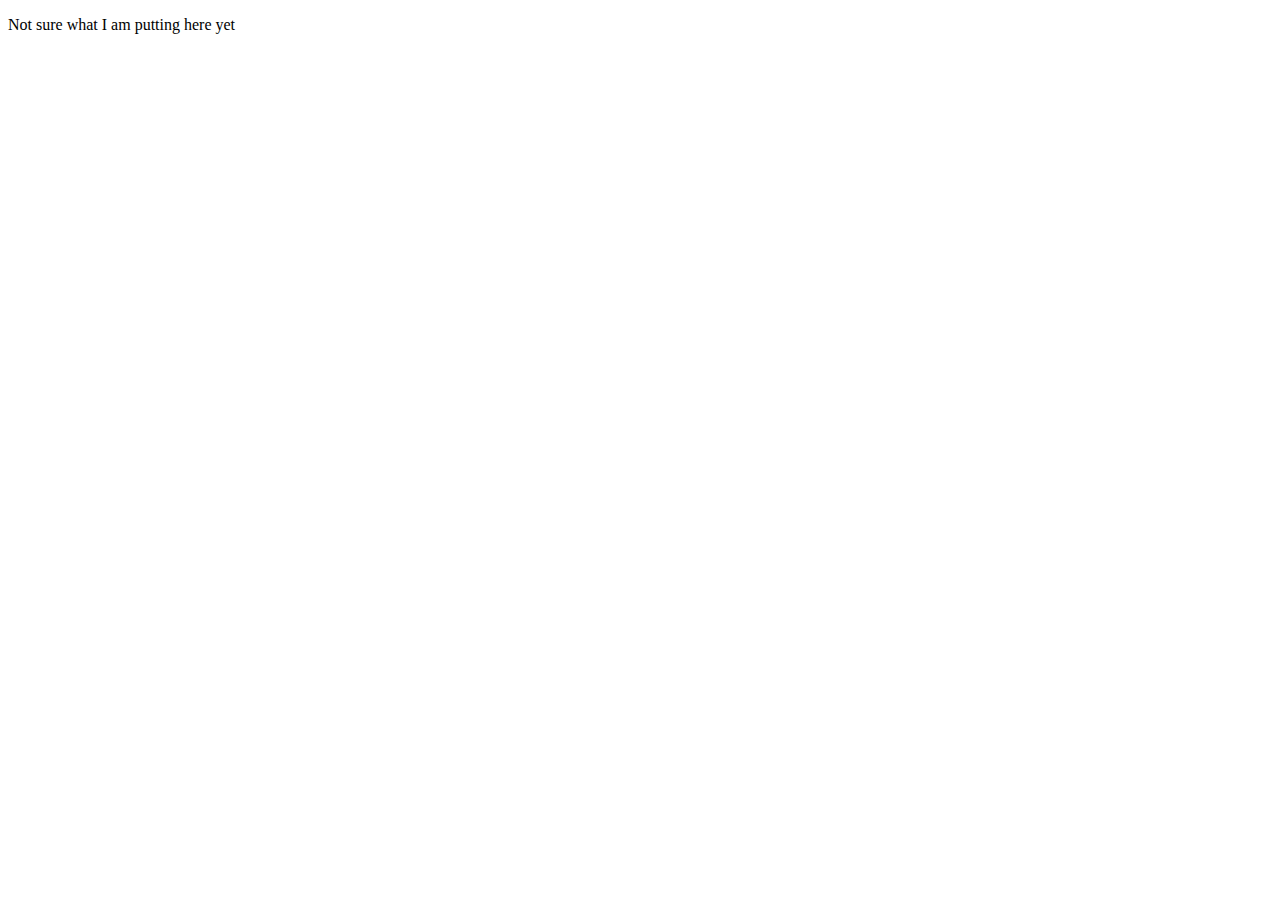
<file: aboutPage.html>
<!DOCTYPE html>
<html lang="en">
<head>
    <meta charset="UTF-8">
    <meta name="viewport" content="width=device-width, initial-scale=1.0">
    <title>Document</title>
</head>
<body>
    <p>Not sure what I am putting here yet</p>
</body>
</html>
</file>
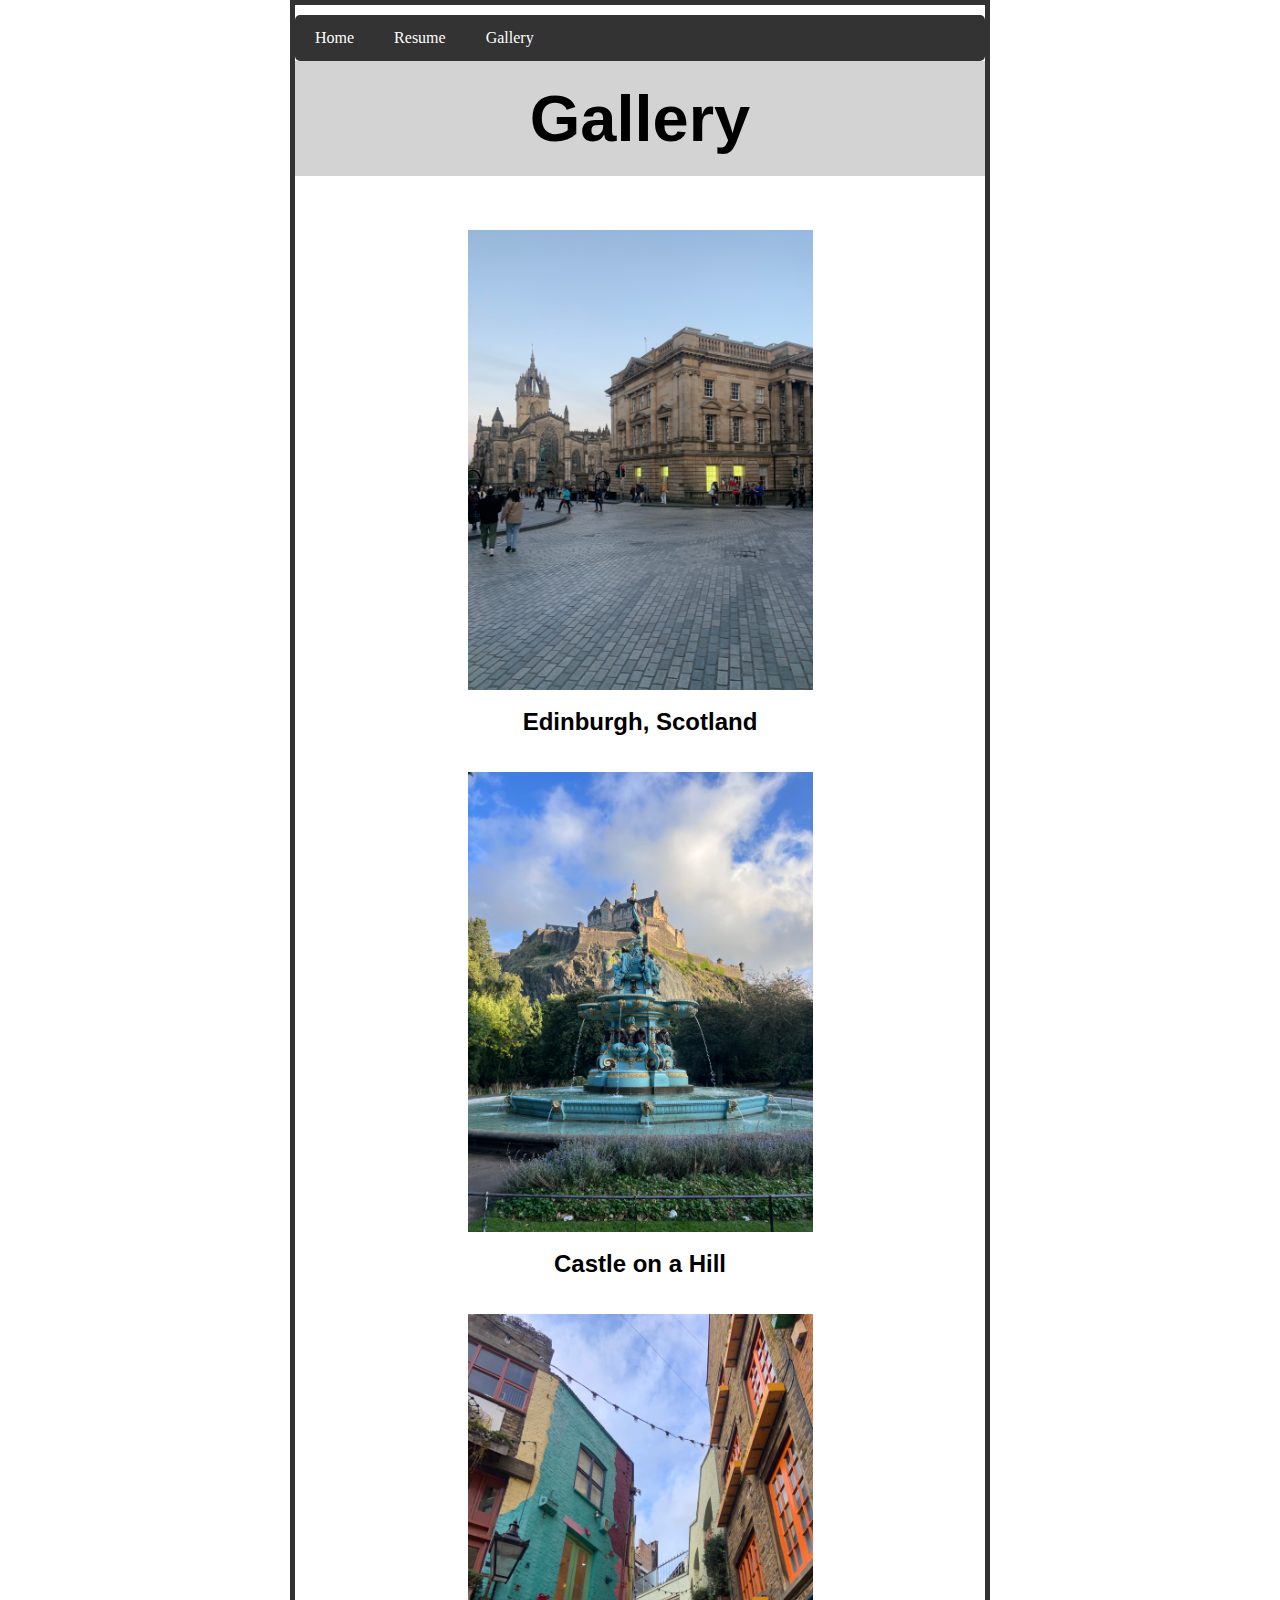
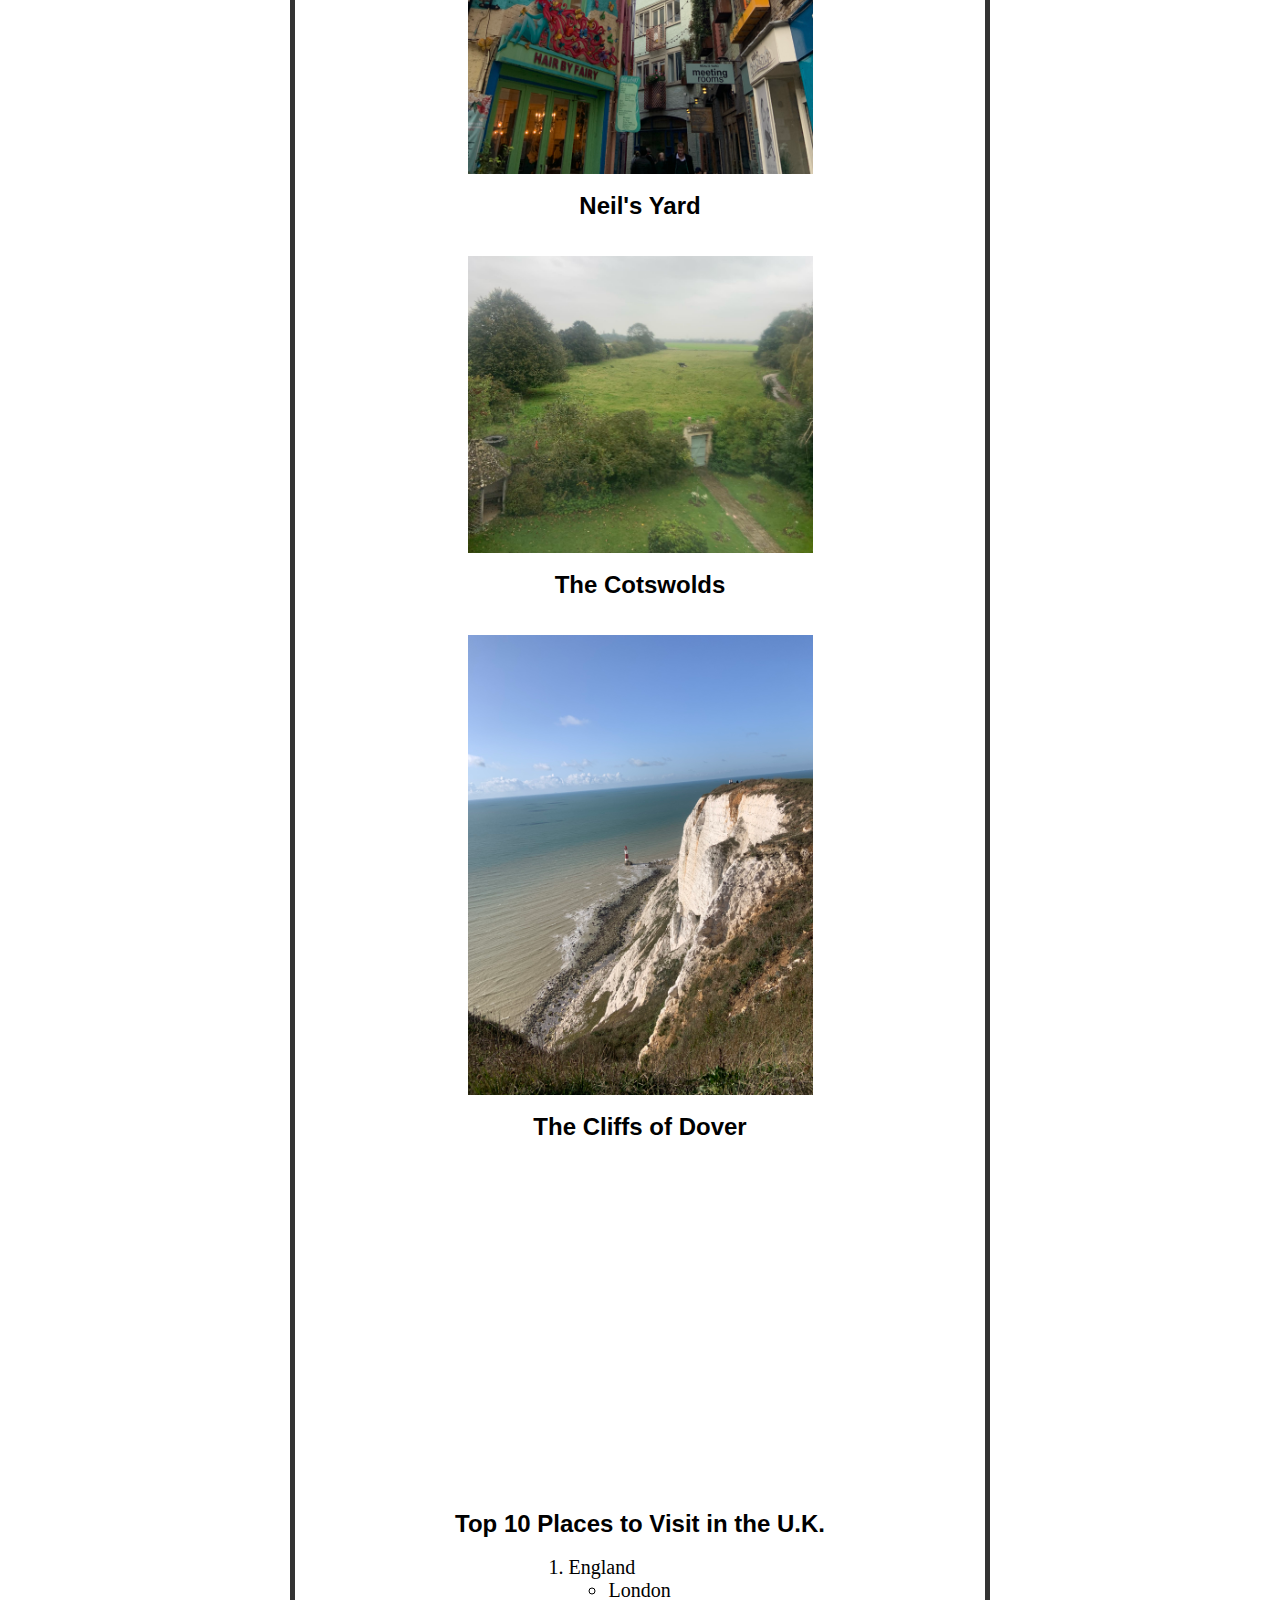
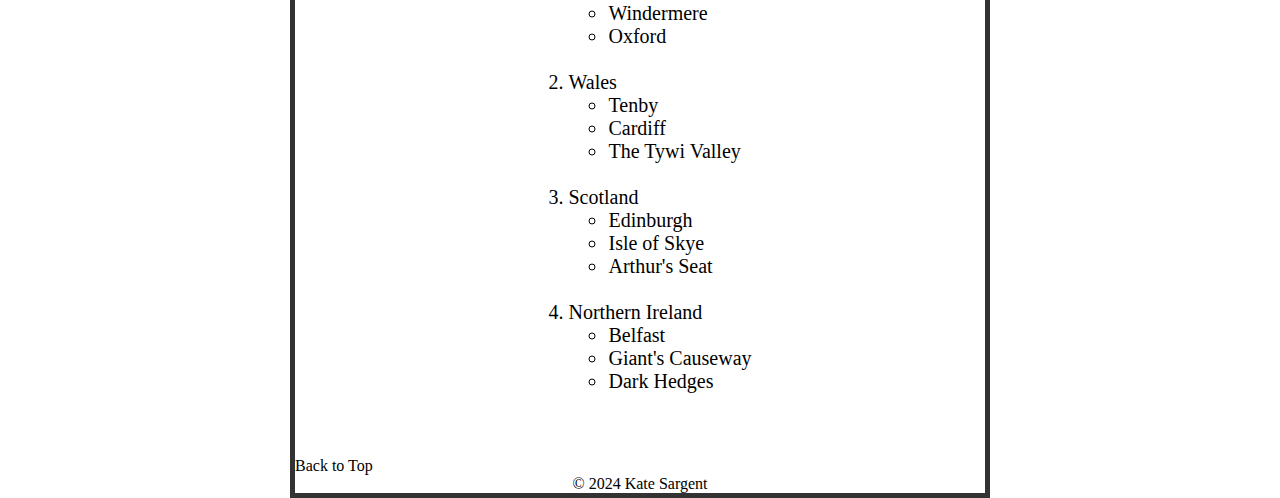
<file: gallery.html>
<!DOCTYPE html>
<html lang="en">
<head>
    <meta charset="UTF-8">
    <meta name="viewport" content="width=device-width, initial-scale=1.0">
    <title>Document</title>
    <link rel="stylesheet" type="text/css" href = "css/myStyles.css">
</head>
<body>
    <div class="navbar">
        <a href="index.html">Home</a>
        <a href="resume.html">Resume</a>
        <a href="#!">Gallery</a>
    </div>
    <header>
    <h1>Gallery</h1>
    </header>
    <div class = "common mainbody">
    
        <br>
        <br>
        <br>
        <img src="images/edinburgh.jpeg" alt="Edinburgh, Scotland">
        <br>
        <h2>Edinburgh, Scotland</h2>
        <br>
        <br>
        <img src="images/castle.jpeg" alt="Castle on a Hill">
        <br>
        <h2>Castle on a Hill</h2>
        <br>
        <br>
        <img src="images/neils.jpeg" alt="Neil's Yard">
        <br>
        <h2>Neil's Yard</h2>
        <br><br>
        <img src="images/cottage.jpg" alt="The Cotswolds">
        <br>
        <h2>The Cotswolds</h2>
        <br><br>
        <img src="images/dover.jpeg" alt="The Cliffs of Dover">
        <br>
        <h2>The Cliffs of Dover</h2>
        <br><br>
        <div class="video-container">
        <iframe width="560" height="315" src="https://www.youtube.com/embed/0kXCPo7c63I?si=meWmPh5DvXwF02NU" title="YouTube video player" frameborder="0" allow="accelerometer; autoplay; clipboard-write; encrypted-media; gyroscope; picture-in-picture; web-share" referrerpolicy="strict-origin-when-cross-origin" allowfullscreen></iframe>    </div>
        </div>
        <br>
        <h2>Top 10 Places to Visit in the U.K.</h2>
        <br>
        <div class = "top-ten-list">
            <ol>
                <li>England</li>
                <ul>
                    <li>London</li>
                    <li>Windermere</li>
                    <li>Oxford</li>
                </ul>
                <br>
                <li>Wales</li>
                <ul>
                    <li>Tenby</li>
                    <li>Cardiff</li>
                    <li>The Tywi Valley</li>
                </ul>
                <br>
                <li>Scotland</li>
                <ul>
                    <li>Edinburgh</li>
                    <li>Isle of Skye</li>
                    <li>Arthur's Seat</li>
                </ul>
                <br>
                <li>Northern Ireland</li>
                <ul>
                    <li>Belfast</li>
                    <li>Giant's Causeway</li>
                    <li>Dark Hedges</li>
                </ul>
            </ol>
            <br>
            <br>
        </div class="top-ten-list">
        <div class='tableauPlaceholder' id='viz1713836569834' style='position: relative'><noscript><a href='#'><img alt='MOM23 W33 ' src='https:&#47;&#47;public.tableau.com&#47;static&#47;images&#47;MO&#47;MOM23Week33-GlobalEnergyUseperCapita&#47;MOM23W33&#47;1_rss.png' style='border: none' /></a></noscript><object class='tableauViz'  style='display:none;'><param name='host_url' value='https%3A%2F%2Fpublic.tableau.com%2F' /> <param name='embed_code_version' value='3' /> <param name='site_root' value='' /><param name='name' value='MOM23Week33-GlobalEnergyUseperCapita&#47;MOM23W33' /><param name='tabs' value='no' /><param name='toolbar' value='yes' /><param name='static_image' value='https:&#47;&#47;public.tableau.com&#47;static&#47;images&#47;MO&#47;MOM23Week33-GlobalEnergyUseperCapita&#47;MOM23W33&#47;1.png' /> <param name='animate_transition' value='yes' /><param name='display_static_image' value='yes' /><param name='display_spinner' value='yes' /><param name='display_overlay' value='yes' /><param name='display_count' value='yes' /><param name='language' value='en-US' /></object></div>                <script type='text/javascript'>                    var divElement = document.getElementById('viz1713836569834');                    var vizElement = divElement.getElementsByTagName('object')[0];                    vizElement.style.width='1300px';vizElement.style.height='827px';                    var scriptElement = document.createElement('script');                    scriptElement.src = 'https://public.tableau.com/javascripts/api/viz_v1.js';                    vizElement.parentNode.insertBefore(scriptElement, vizElement);   </script>
        <br>
        <a class="button" href="#top">Back to Top</a>
        <div class = "common footer">&copy; 2024 Kate Sargent</div>
</body>
</html>
</file>
<file: css/myStyles.css>
* {
    max-width: 700px;
    margin: auto;
  }
  
  
  /*body {
      min-width: 500px;
  }*/
  
  div {
    border-radius: 5px;
  }
  
  #header {
    height: 40px;
    width: 100%;
    background-color: rgb(128, 128, 128);
    position: fixed;
    z-index: 1;
  }
  
  #title {
    margin-left: 3%;
  }
  
  #footer {
    height: 50px;
    width: 100%;
    background-color: rgb(128, 128, 128);
    position: relative;
  }
  
  .left {
    height: 1000px;
    width: 45px;
    background-color: lightgrey;
    float: left;
    position: fixed;
  }
  
  .right {
    height: 1000px;
    width: 45px;
    background-color: lightgrey;
    float: right;
    position: inherit;
  }
  
  .stuff {
    display: inline-block;
    margin-top: 6px;
    margin-left: 55px;
    width: 75%;
    height: 1000px;
  }
  
  p,
  li {
    font-family: 'Cormorant Garamond';
  }
  
  .head {
    font-size: 20px;
  }
  
  #name {
    font-family: Sacramento;
    float: right;
    margin-top: 10px;
    margin-right: 4%;
  }
  
  a {
    color: black;
    text-decoration: none;
  }
  
  @media only screen and (max-width: 430px) {
    .left,
    .right {
      display: none;
    }
    .stuff {
      width: 100%;
      margin-left: 10px;
    }
  }

  img{
    display: block;
    margin-left: auto;
    margin-right: auto;
    width: 50%;
}

h2 {
  text-align: center;
  font-family: 'Segoe UI', Tahoma, Geneva, Verdana, sans-serif
}

h1 {
  text-align: center;
  font-family:'Segoe UI', Tahoma, Geneva, Verdana, sans-serif;
  font-size: 65px;
  font-weight: 20px
}

header {
  background-color: lightgray; 
  padding: 20px; 
  text-align: center;
  width: 100;
}

.common.footer {
  text-align: center;
}

.navbar {
  background-color: #333; 
  overflow: hidden; 
}

.navbar a {
  float: left; 
  display: block; 
  color: white; 
  text-align: center; 
  padding: 14px 20px;
  text-decoration: none; 
}


.navbar a:hover {
  background-color: #ddd; 
  color: black; 
}

body {
  border: 5px solid #333;
  padding-top: 10px;
}

.video-container {
  display: flex;
  justify-content: center; 
}

.top-ten-list {
  margin: 0 auto; 
  width: fit-content; 
  font-family: 'Segoe UI', Tahoma, Geneva, Verdana, sans-serif;
  color: black;
  font-size: 20px;
}

.button{
  text-align: center;
}
</file>
